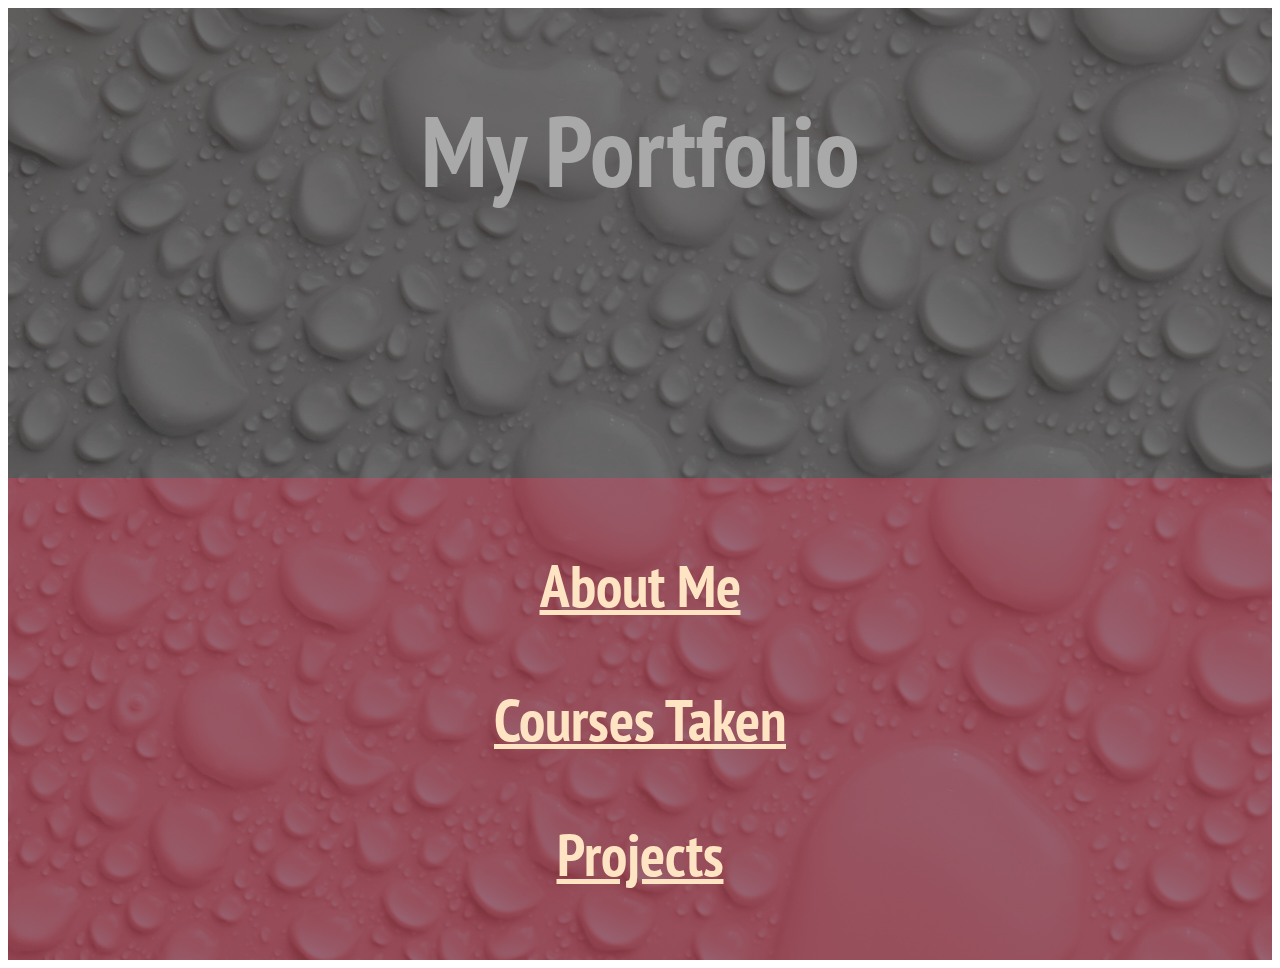
<file: index.html>
<!DOCTYPE html>
<html lang="en">
  <head>
    <meta charset="UTF-8" />
    <meta http-equiv="X-UA-Compatible" content="IE=edge" />
    <meta name="viewport" content="width=device-width, initial-scale=1.0" />
    <link rel="stylesheet" href="./index.css" />
    <link rel="preconnect" href="https://fonts.googleapis.com" />
    <link rel="preconnect" href="https://fonts.gstatic.com" crossorigin />
    <link
      href="https://fonts.googleapis.com/css2?family=PT+Sans+Narrow&display=swap"
      rel="stylesheet"
    />
    <title>My Portfolio</title>
  </head>
  <body>
    <!-- title -->
    <div class="title">
      <h1>My Portfolio</h1>
    </div>

    <!-- links -->
    <div class="links">
      <a href="./About.html">
        <h3>About Me</h3>
      </a>

      <a href="./Courses.html">
        <h3>Courses Taken</h3>
      </a>

      <a href="./Project.html">
        <h3>Projects</h3>
      </a>
    </div>
    <!-- checklist -->
<!--     <div class="checklist">
      <h3>
        <details>
          <summary>Learning List</summary>

          <li id="html">HTML</li>
          <li id="css">CSS</li>
          <li id="Javascript">Javascript</li>
          <li id="React">React</li>
          <li id="three">three.js</li>
          <li>TBD</li>
        </details>
      </h3>
    </div> -->
  </body>
</html>
</file>
<file: index.css>
div {
  min-height: 50vh;
  padding: 10px;
  margin: 0%;
  color: darkgray;
  font-family: "PT Sans Narrow", sans-serif;
}

.title {
  background: linear-gradient(rgba(0, 0, 0, 0.5), rgba(0, 0, 0, 0.5)),
    url(./images/pexels-karolina-grabowska-4194850.jpg) center/cover no-repeat fixed;
  text-align: center;
  font-size: 50px;
}

.links {
  font-size: 50px;
  text-align: center;
  background: linear-gradient(rgba(50, 0, 50, 0.5), rgba(50, 0, 50, 0.5)),
    url(./images/pexels-karolina-grabowska-4194842.jpg) center/cover no-repeat fixed;
}

div > a {
  color: bisque;
  display: inline;
}

.checklist {
  font-size: 50px;
  text-align: center;
  background: linear-gradient(rgba(0, 0, 0, 0.5), rgba(50, 0, 50, 1)),
    url(./images/pexels-karolina-grabowska-4194842.jpg) center/cover no-repeat fixed;
}

div > h3 > details > li {
  text-align: center;
  list-style-type: none;
}

#html {
  text-decoration: line-through;
}

#css {
  text-decoration: line-through;
}
</file>
